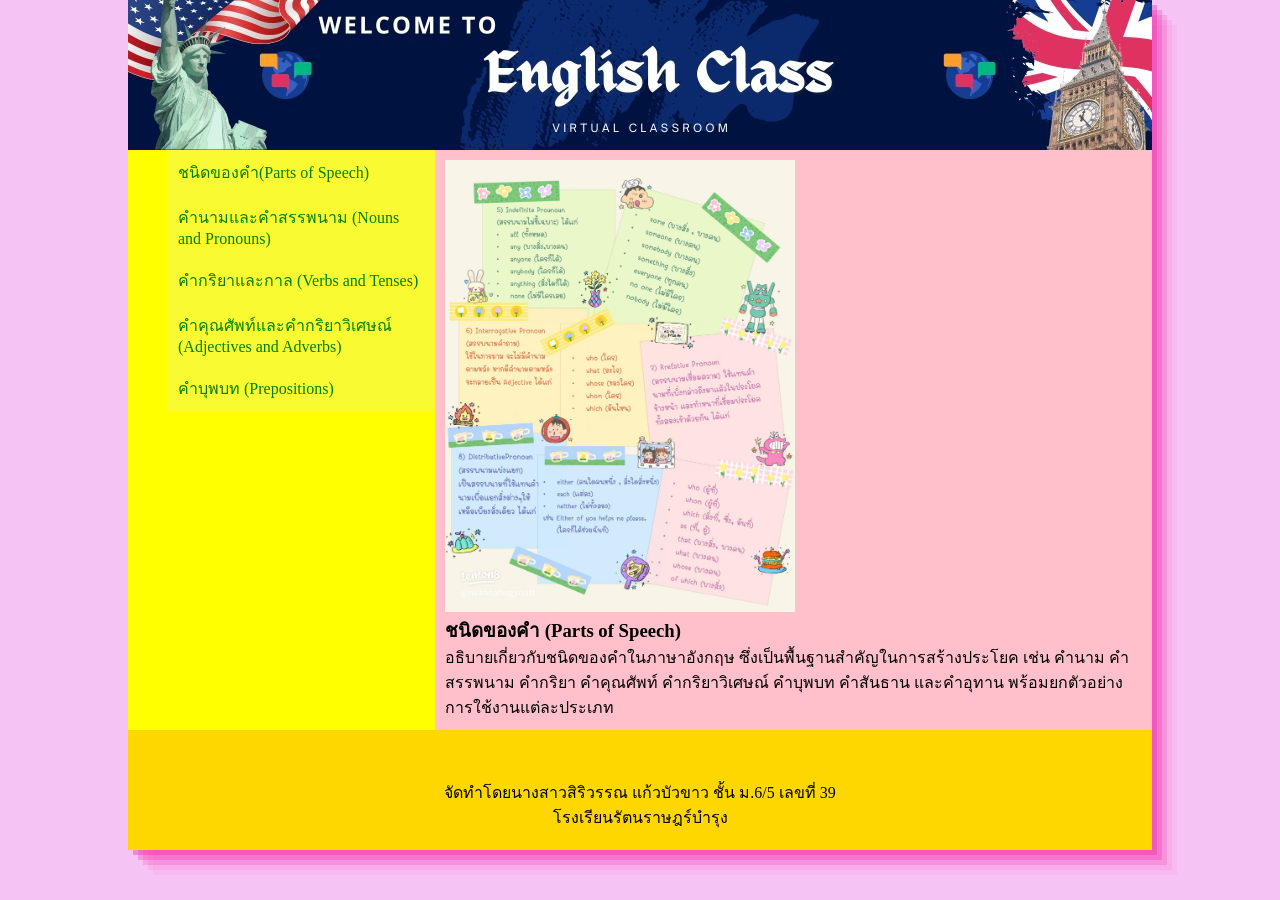
<file: index.html>
<!DOCTYPE html>
<html lang="th">
<head>
<meta charset="utf-8">
<link rel="stylesheet" href="mystyle.css">
<title>ชนิดของคำ (Parts of Speech)</title>
</head>
<body>
<div class="container">
<header></header>
<section>
       <nav>
                <ul style="list-style-type:none;margin">
                <li><a href="index.html">ชนิดของคำ(Parts of Speech)</a></li>
               <li><a href="p2.html"> คำนามและคำสรรพนาม (Nouns and Pronouns)</a></li>
                <li><a href="p3.html">คำกริยาและกาล (Verbs and Tenses)</a></li>
                <li><a href="p4.html"> คำคุณศัพท์และคำกริยาวิเศษณ์ (Adjectives and Adverbs)</a></li>
                <li><a href="p5.html"> คำบุพบท (Prepositions)</a></li>
                
                </ul>
      </nav>
      <article>
      <img src="image/p1.jpeg" style="width:350px;">
      <h1>ชนิดของคำ (Parts of Speech)</h1>
                <p>อธิบายเกี่ยวกับชนิดของคำในภาษาอังกฤษ ซึ่งเป็นพื้นฐานสำคัญในการสร้างประโยค เช่น คำนาม คำสรรพนาม คำกริยา คำคุณศัพท์ คำกริยาวิเศษณ์ คำบุพบท คำสันธาน และคำอุทาน พร้อมยกตัวอย่างการใช้งานแต่ละประเภท
</p>
      </article>
</section>
<footer>
<p>จัดทำโดยนางสาวสิริวรรณ แก้วบัวขาว ชั้น ม.6/5 เลขที่ 39 <br>โรงเรียนรัตนราษฎร์บำรุง<p>
</footer>
</body>
</div>
</html>
</file>
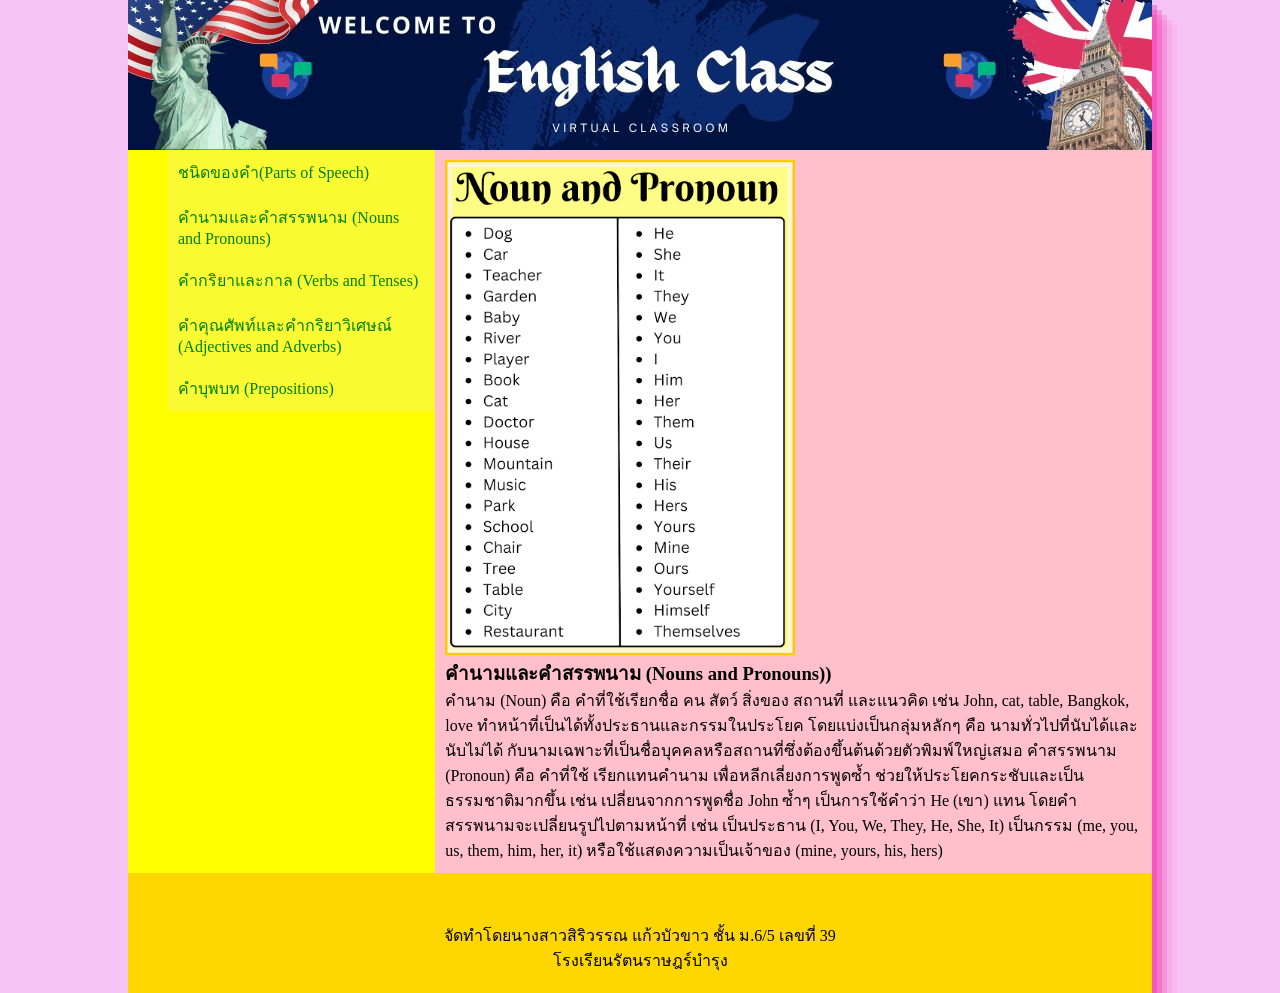
<file: p2.html>
<!DOCTYPE html>
<html lang="th">
<head>
<meta charset="utf-8">
<link rel="stylesheet" href="mystyle.css">
<title>คำนามและคำสรรพนาม (Nouns and Pronouns)</title>
</head>
<body>
<div class="container">
<header></header>
<section>
       <nav>
                <ul style="list-style-type:none;margin">
                <li><a href="index.html">ชนิดของคำ(Parts of Speech)</a></li>
               <li><a href="p2.html"> คำนามและคำสรรพนาม (Nouns and Pronouns)</a></li>
                <li><a href="p3.html">คำกริยาและกาล (Verbs and Tenses)</a></li>
                <li><a href="p4.html"> คำคุณศัพท์และคำกริยาวิเศษณ์ (Adjectives and Adverbs)</a></li>
                <li><a href="p5.html"> คำบุพบท (Prepositions)</a></li>
                
                </ul>
      </nav>
      <article>
      <img src="image/p2.png" style="width:350px;">
      <h1>คำนามและคำสรรพนาม (Nouns and Pronouns))</h1>
                <p>คำนาม (Noun) คือ คำที่ใช้เรียกชื่อ คน สัตว์ สิ่งของ สถานที่ และแนวคิด เช่น John, cat, table, Bangkok, love ทำหน้าที่เป็นได้ทั้งประธานและกรรมในประโยค โดยแบ่งเป็นกลุ่มหลักๆ คือ นามทั่วไปที่นับได้และนับไม่ได้ กับนามเฉพาะที่เป็นชื่อบุคคลหรือสถานที่ซึ่งต้องขึ้นต้นด้วยตัวพิมพ์ใหญ่เสมอ
คำสรรพนาม (Pronoun) คือ คำที่ใช้ เรียกแทนคำนาม เพื่อหลีกเลี่ยงการพูดซ้ำ ช่วยให้ประโยคกระชับและเป็นธรรมชาติมากขึ้น เช่น เปลี่ยนจากการพูดชื่อ John ซ้ำๆ เป็นการใช้คำว่า He (เขา) แทน โดยคำสรรพนามจะเปลี่ยนรูปไปตามหน้าที่ เช่น เป็นประธาน (I, You, We, They, He, She, It) เป็นกรรม (me, you, us, them, him, her, it) หรือใช้แสดงความเป็นเจ้าของ (mine, yours, his, hers)</p>
      </article>
</section>
<footer>
<p>จัดทำโดยนางสาวสิริวรรณ แก้วบัวขาว ชั้น ม.6/5 เลขที่ 39 <br>โรงเรียนรัตนราษฎร์บำรุง<p>
</footer>
</body>
</div>
</html>
</file>
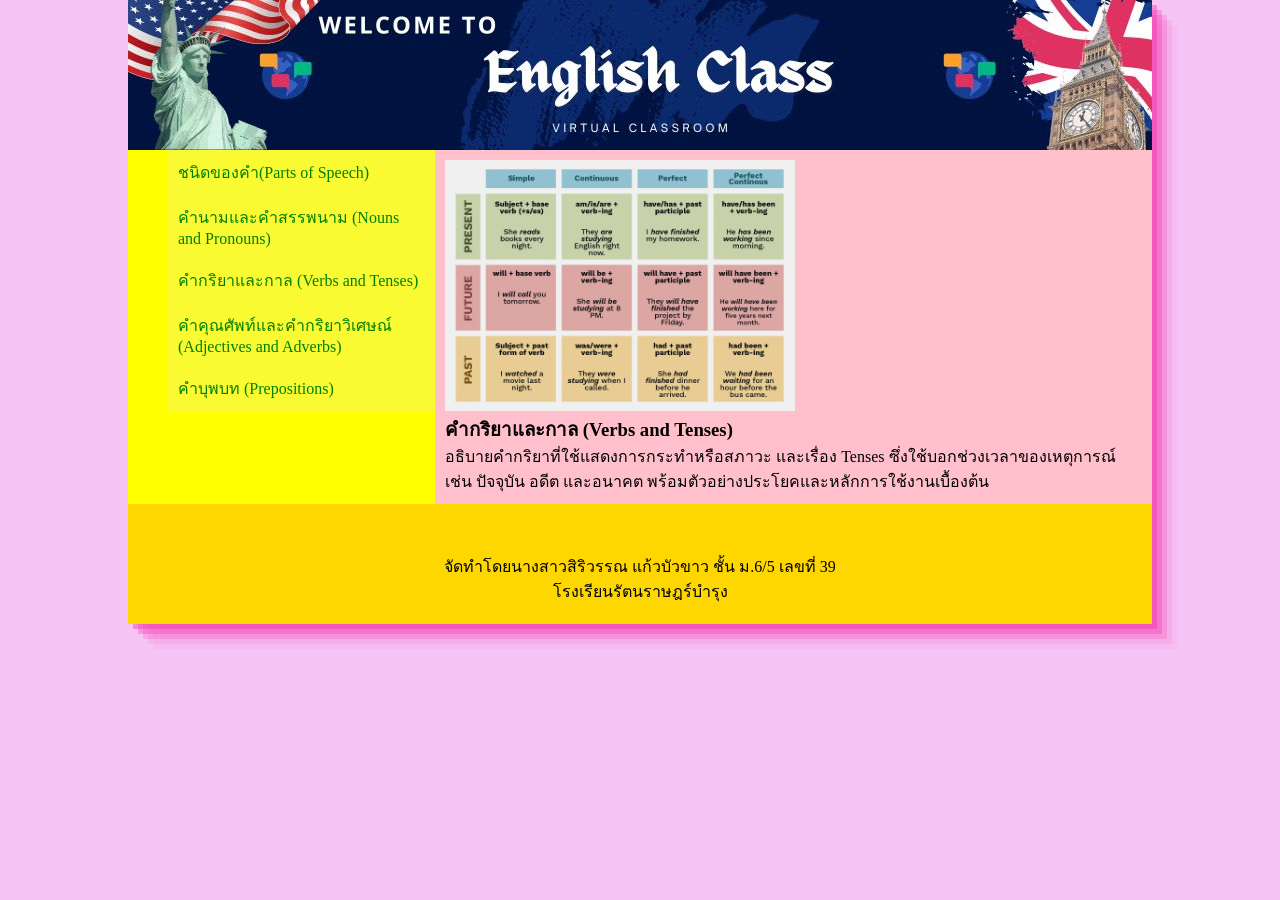
<file: p3.html>
<!DOCTYPE html>
<html lang="th">
<head>
<meta charset="utf-8">
<link rel="stylesheet" href="mystyle.css">
<title>คำนามคำกริยาและกาล (Verbs and Tenses)</title>
</head>
<body>
<div class="container">
<header></header>
<section>
       <nav>
                <ul style="list-style-type:none;margin">
                <li><a href="index.html">ชนิดของคำ(Parts of Speech)</a></li>
               <li><a href="p2.html"> คำนามและคำสรรพนาม (Nouns and Pronouns)</a></li>
                <li><a href="p3.html">คำกริยาและกาล (Verbs and Tenses)</a></li>
                <li><a href="p4.html"> คำคุณศัพท์และคำกริยาวิเศษณ์ (Adjectives and Adverbs)</a></li>
                <li><a href="p5.html"> คำบุพบท (Prepositions)</a></li>
                
                </ul>
      </nav>
      <article>
      <img src="image/p3.webp" style="width:350px;">
      <h1>คำกริยาและกาล (Verbs and Tenses)</h1>
                <p>อธิบายคำกริยาที่ใช้แสดงการกระทำหรือสภาวะ และเรื่อง Tenses ซึ่งใช้บอกช่วงเวลาของเหตุการณ์ เช่น ปัจจุบัน อดีต และอนาคต พร้อมตัวอย่างประโยคและหลักการใช้งานเบื้องต้น</p>
      </article>
</section>
<footer>
<p>จัดทำโดยนางสาวสิริวรรณ แก้วบัวขาว ชั้น ม.6/5 เลขที่ 39 <br>โรงเรียนรัตนราษฎร์บำรุง<p>
</footer>
</body>
</div>
</html>
</file>
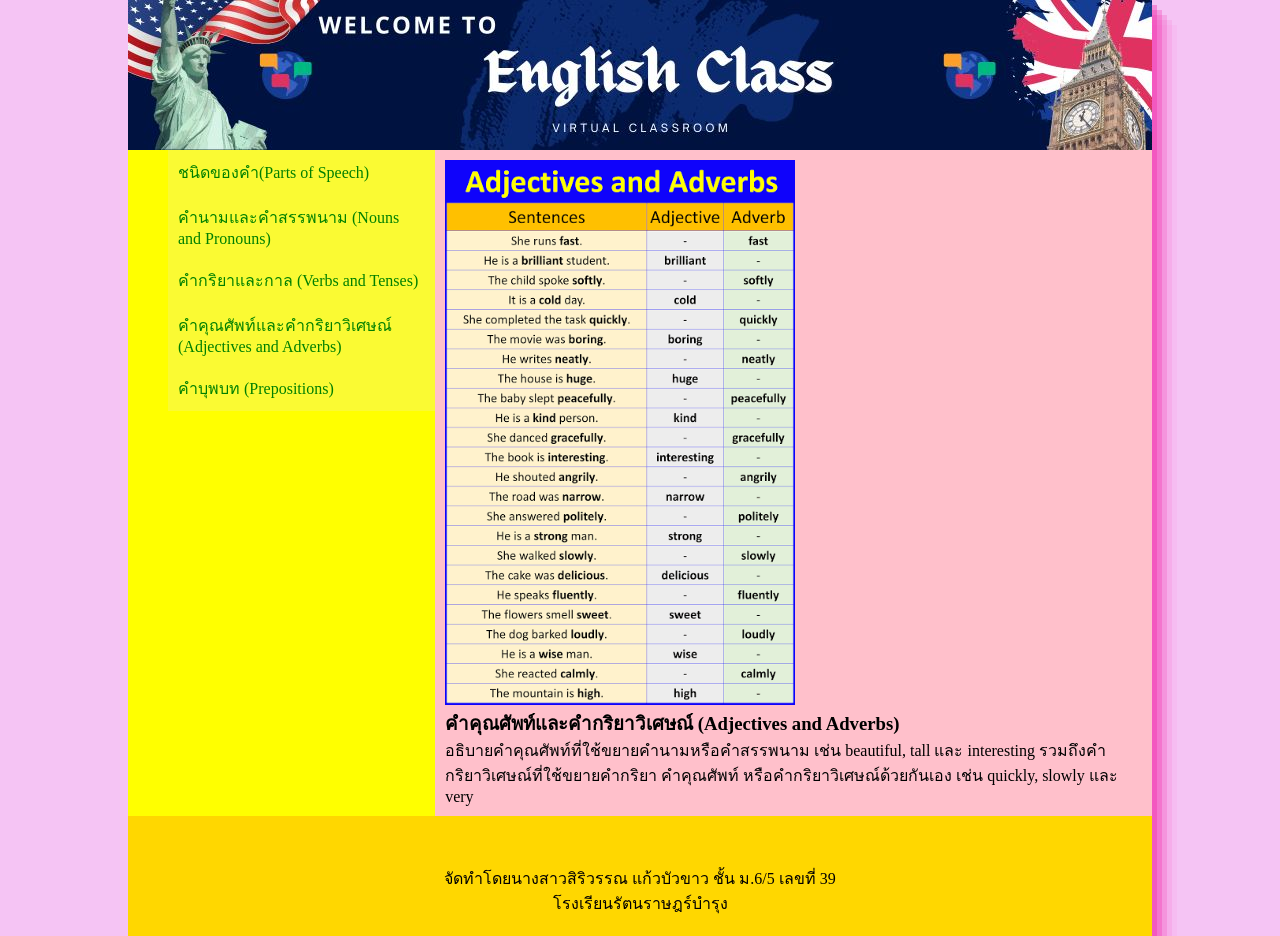
<file: p4.html>
<!DOCTYPE html>
<html lang="th">
<head>
<meta charset="utf-8">
<link rel="stylesheet" href="mystyle.css">
<title>คำคุณศัพท์และคำกริยาวิเศษณ์ (Adjectives and Adverbs)</title>
</head>
<body>
<div class="container">
<header></header>
<section>
       <nav>
                <ul style="list-style-type:none;margin">
                <li><a href="index.html">ชนิดของคำ(Parts of Speech)</a></li>
               <li><a href="p2.html"> คำนามและคำสรรพนาม (Nouns and Pronouns)</a></li>
                <li><a href="p3.html">คำกริยาและกาล (Verbs and Tenses)</a></li>
                <li><a href="p4.html"> คำคุณศัพท์และคำกริยาวิเศษณ์ (Adjectives and Adverbs)</a></li>
                <li><a href="p5.html"> คำบุพบท (Prepositions)</a></li>
                
                </ul>
      </nav>
      <article>
      <img src="image/p4.png" style="width:350px;">
      <h1>คำคุณศัพท์และคำกริยาวิเศษณ์ (Adjectives and Adverbs)</h1>
                <p>อธิบายคำคุณศัพท์ที่ใช้ขยายคำนามหรือคำสรรพนาม เช่น beautiful, tall และ interesting รวมถึงคำกริยาวิเศษณ์ที่ใช้ขยายคำกริยา คำคุณศัพท์ หรือคำกริยาวิเศษณ์ด้วยกันเอง เช่น quickly, slowly และ very
</p>
      </article>
</section>
<footer>
<p>จัดทำโดยนางสาวสิริวรรณ แก้วบัวขาว ชั้น ม.6/5 เลขที่ 39 <br>โรงเรียนรัตนราษฎร์บำรุง<p>
</footer>
</body>
</div>
</html>
</file>
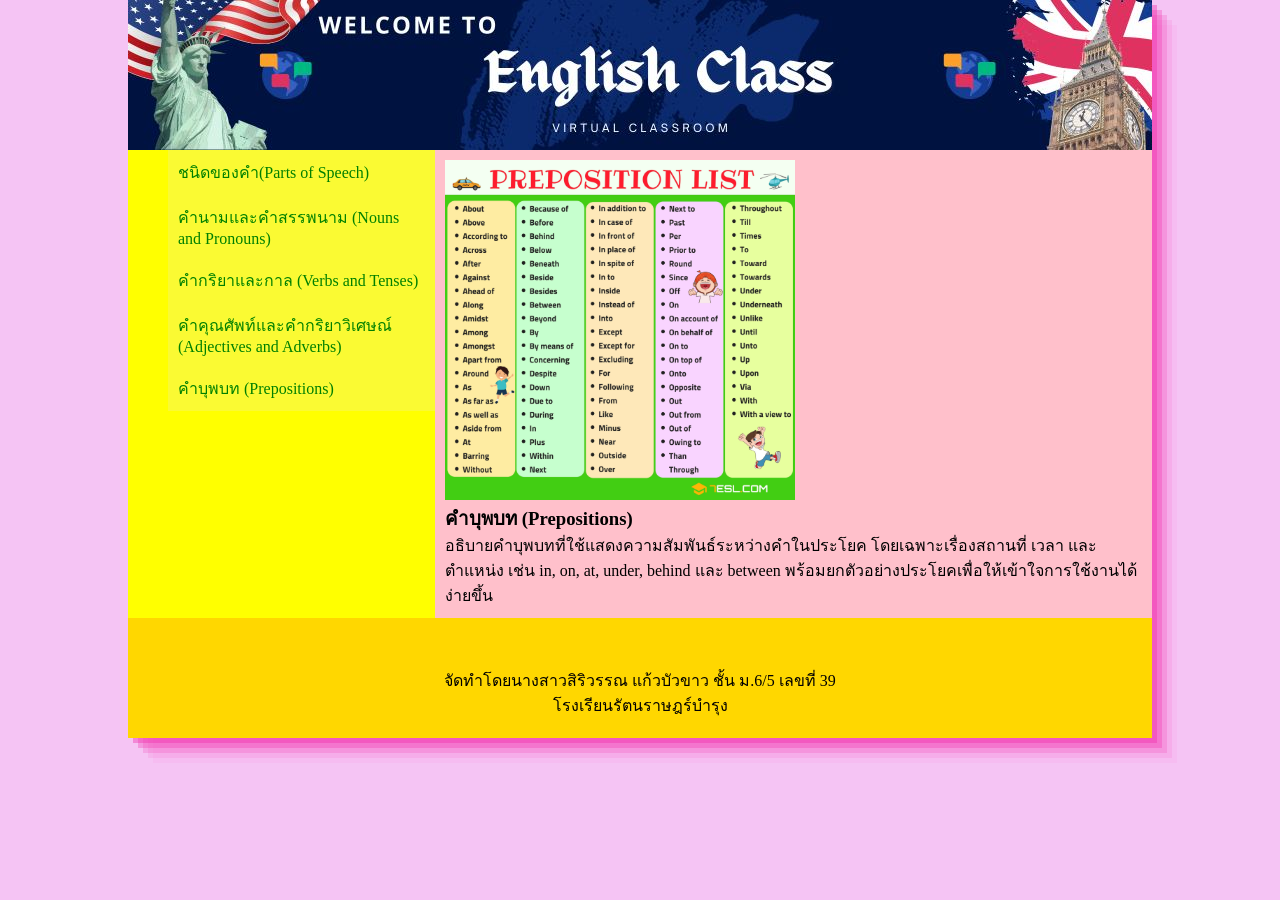
<file: p5.html>
<!DOCTYPE html>
<html lang="th">
<head>
<meta charset="utf-8">
<link rel="stylesheet" href="mystyle.css">
<title>คำบุพบท (Prepositions)</title>
</head>
<body>
<div class="container">
<header></header>
<section>
       <nav>
                <ul style="list-style-type:none;margin">
                <li><a href="index.html">ชนิดของคำ(Parts of Speech)</a></li>
               <li><a href="p2.html"> คำนามและคำสรรพนาม (Nouns and Pronouns)</a></li>
                <li><a href="p3.html">คำกริยาและกาล (Verbs and Tenses)</a></li>
                <li><a href="p4.html"> คำคุณศัพท์และคำกริยาวิเศษณ์ (Adjectives and Adverbs)</a></li>
                <li><a href="p5.html"> คำบุพบท (Prepositions)</a></li>
                
                </ul>
      </nav>
      <article>
      <img src="image/p5.jpg" style="width:350px;">
      <h1>คำบุพบท (Prepositions)</h1>
                <p>อธิบายคำบุพบทที่ใช้แสดงความสัมพันธ์ระหว่างคำในประโยค โดยเฉพาะเรื่องสถานที่ เวลา และตำแหน่ง เช่น in, on, at, under, behind และ between พร้อมยกตัวอย่างประโยคเพื่อให้เข้าใจการใช้งานได้ง่ายขึ้น</p>
      </article>
</section>
<footer>
<p>จัดทำโดยนางสาวสิริวรรณ แก้วบัวขาว ชั้น ม.6/5 เลขที่ 39 <br>โรงเรียนรัตนราษฎร์บำรุง<p>
</footer>
</body>
</div>
</html>
</file>
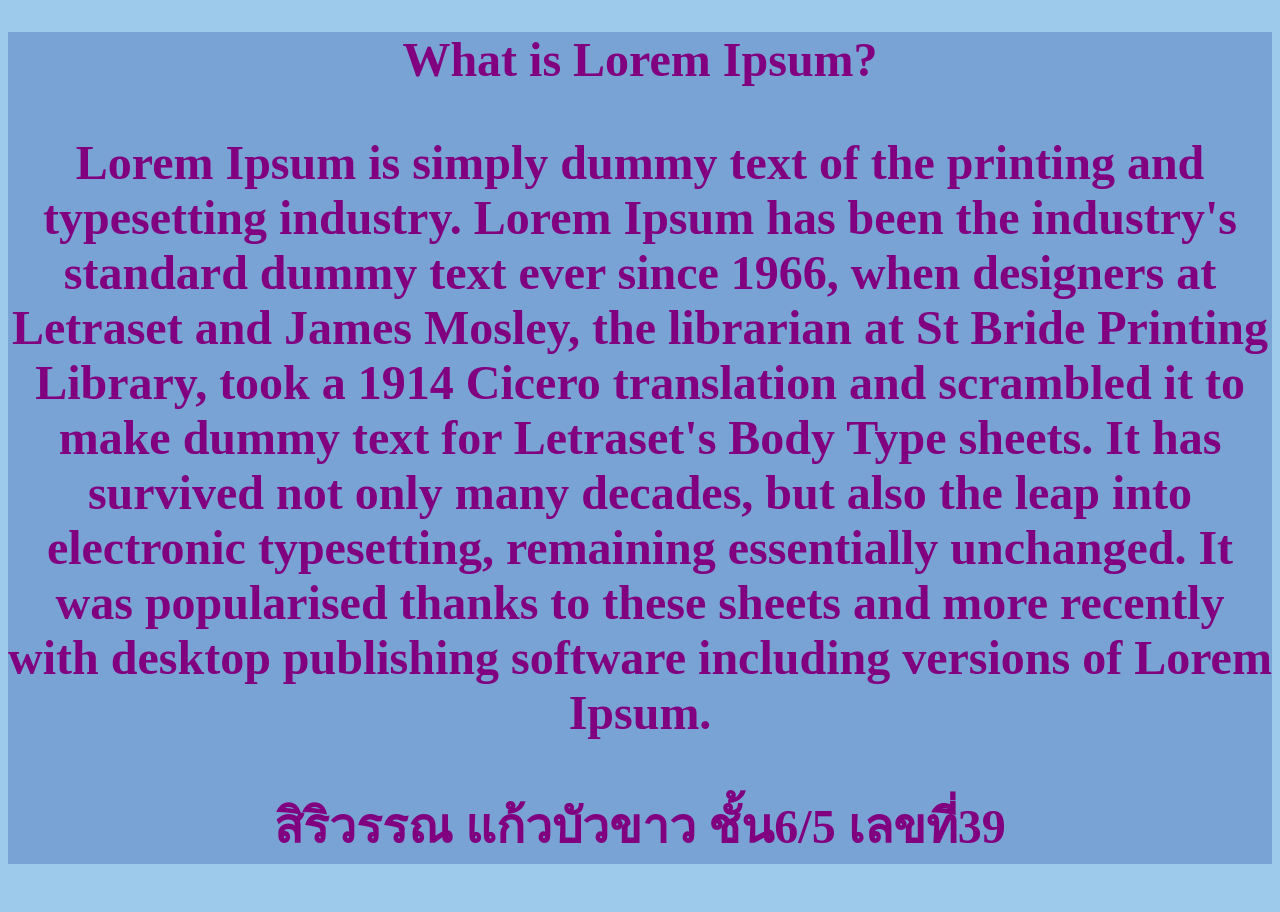
<file: work03-65-39.html>
<!DOCTYPE html>
<html lang="th">
<head>
<title>work3 html styles</title>
</head>
<body style="color:black;background-color:#9DCAEB">
<h1 style="color:purple;background-color:#78A3D4;text-align:center;font-family:Blackoak Std Black;font-size:300%">What is Lorem Ipsum?</1>
<p>Lorem Ipsum is simply dummy text of the printing and typesetting industry. Lorem Ipsum has been the industry's standard dummy text ever since 1966, when designers at Letraset and James Mosley, the librarian at St Bride Printing Library, took a 1914 Cicero translation and scrambled it to make dummy text for Letraset's Body Type sheets. It has survived not only many decades, but also the leap into electronic typesetting, remaining essentially unchanged. It was popularised thanks to these sheets and more recently with desktop publishing software including versions of Lorem Ipsum.</p>
<p style="textalign:right;">สิริวรรณ แก้วบัวขาว  ชั้น6/5 เลขที่39</p>
</body>
</html>
</file>
<file: mystyle.css>
body{
        background-color:#F5C4F4;

}
*{
    box-sizing:border-box;
    margin: 0;

}

.container{
    width:1024px;
    margin: 0 auto;
    box-shadow: rgba(240, 46, 170, 0.4) 5px 5px, rgba(240, 46, 170, 0.3) 10px 10px, rgba(240, 46, 170, 0.2) 15px 15px, rgba(240, 46, 170, 0.1) 20px 20px, rgba(240, 46, 170, 0.05) 25px 25px;
   
}

header{
       background-image:url(image/header.jpg);
       height:150px;
   
}

nav{
    background-color:yellow;
    float:left;
    width:30%;
   
}

article{
    flex:1;
    background-color:pink;
    width:70%;
    padding:10px;
   
}

section{
   
    display:flex;
   
}

footer{

    background:Gold;
    height:120px;
    text-align:center;
    padding:50px;
   
}
a:link{
       color:green;
       text-decoration:none;
       background-color:#FAFA33;
       display:block;
       width:100%;
       padding:10px;}
       a:visited{color:red;}
       a:hover{color:blue;background-color:#87CEFA;}
       a:active{color:yellow;}
</file>
